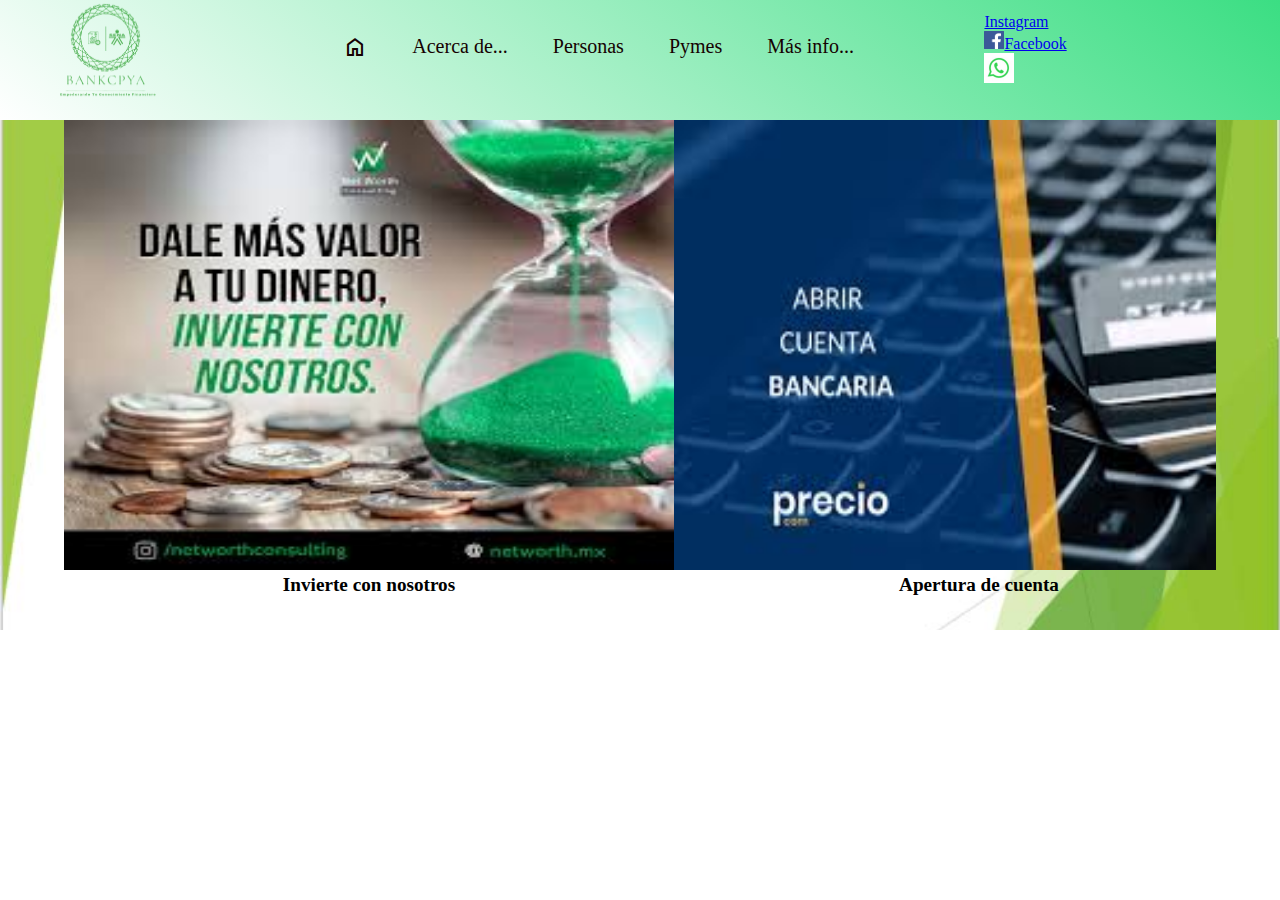
<file: index.html>
<!DOCTYPE html>
<html lang="en">

<head>
    <meta charset="UTF-8">
    <meta name="viewport" content="width=device-width, initial-scale=1.0">
    <link rel="stylesheet" href="/assets/css/index.css">
    <link rel="stylesheet"
        href="https://fonts.googleapis.com/css2?family=Material+Symbols+Outlined:opsz,wght,FILL,GRAD@24,400,0,0" />
    <link rel="stylesheet"
        href="https://fonts.googleapis.com/css2?family=Material+Symbols+Outlined:opsz,wght,FILL,GRAD@20..48,100..700,0..1,-50..200" />
    <title>Bankcpya</title>
</head>

<body>
    <header class="header">
        <nav class="b_nav">
            <div class="c-logo">
                <div class="logo">
                    <img src="/assets/image/logo.png" alt="">
                </div>
                <!--<div class="nombre">
                    <span>BANKCPYA</span>
                </div>-->
            </div>
            <ul class="menu menu2">
                <button class="b-cerrar boton--close">X</button>
                <li class="menu-item inicio" id="inicio" onclick="showInicio();"><a href="#"><span class="material-symbols-outlined">
                    home
                </span></a></li>
                <li class="menu-item"><a href="/assets/html/acerca_nosotros.html">Acerca de...</a></li>
                <li class="menu-item">
                    <a href="#"><!--<span class="material-symbols-outlined"> per link
                            person
                            </span>--> Personas</a>
                    <ul class="menu-vertical">
                        <li class="menu-item"><a href="#">Captación</a>
                            <ul class="menu-vertical2">
                                <li class="menu-item" onclick="showcuenta();"><a href="#cuenta">Cuenta de ahorro</a></li>
                                <li class="menu-item" onclick="showcdt();"><a href="#cdt">CDT</a></li>
                            </ul>
                        </li>
                        <li class="menu-item"><a href="#">Colocación</a>
                            <ul class="menu-vertical2">
                                <li onclick="showprestamo();" class="menu-item"><a href="#prestamo">Credito rotativo</a></li>
                                <li onclick="showprestamo();" class="menu-item"><a href="#prestamo">Credito de vivienda</a></li>
                                <li onclick="showprestamo();" class="menu-item"><a href="#prestamo">Credito de vehiculo</a></li>
                                <li onclick="showprestamo();" class="menu-item"><a href="#prestamo">Cre. libre inversión</a> </li>
                                <li onclick="showtrad1();" class="menu-item"><a href="#trad1">T.cred. tradicional</a></li>
                                <li ondblclick="showamparada();" class="menu-item"><a href="#amparada">T.cred. amparada</a></li>
                            </ul>
                        </li>
                        <li class="menu-item"><a href="https://www.googleadservices.com/pagead/aclk?sa=L&ai=DChcSEwjV5Mrz5OqGAxX1m1oFHasFDggYABAAGgJ2dQ&ase=2&gclid=CjwKCAjwps-zBhAiEiwALwsVYXzm6-sNSPvL32WZKe8OVfA1TJupG_E1p_8qIcJcuddxu54mh8TjkRoCM0kQAvD_BwE&ohost=www.google.com.co&cid=CAESVuD2c_zb9573xXl8s4xTi0T0-NvtU2Iy-OFNUDPkEBlpOxyPU3tof8oYIKkyQq8hDMQ0p4zvEM19AhFbeHuQ71y0qoj7k9i75_84hbbxptLPZ-2b3b_O&sig=AOD64_2n-vG1b3dHjWKN2no_x7KVhmns5Q&q&nis=4&adurl&ved=2ahUKEwjQjMbz5OqGAxUSgoQIHWcVCKsQ0Qx6BAgJEAE" target="_blank">Datacredito</a></li>
                    </ul>
                </li>
                <li class="menu-item">
                    <a href="#"><!--<span class="material-symbols-outlined">
                            factory
                            </span>--> Pymes</a>
                    <ul class="menu-vertical">
                        <li class="menu-item"><a href="#">Recibe pagos</a></li>
                        <li class="menu-item"><a href="#">Gestión</a></li>
                        <li class="menu-item"><a href="#">Financiación</a></li>
                    </ul>
                </li>

                <li class="menu-item"><a href="#">Más info...</a></li>
            </ul>
            <div>
                <div><a href="https://www.instagram.com/bankcpya/">Instagram</a></div>
                <div><a href="https://www.facebook.com/people/Bank-Cpya/pfbid0aFpb4so1meAcJRmfFai9FCfCB7XfRzUXeVuA8S6i8DUUWvDXP8n4mVLj2arhbsEDl/?mibextid=ZbWKwL"><img src="/assets/image/iconos/facebook.png" width="20px" alt="">Facebook</a></div>
                <div class="lo-whatsapp"><a href="https://wa.me/573146486064?text=Me Interesa sus productos me das informacion"><img src="/assets/image/person/logo-whatsapp.jpg" alt=""></a></div>
            </div>
            <button class="boton-menu">
                <span class="material-symbols-outlined btn--open">
                    menu
                </span>
            </button>
        </nav>
    </header>
    <main class="main">
        <section class="animacion" id="animacion">
            <div class="container">
                <div class="slide">
                    <div class="tarj">
                        <div>
                            <a href="#"><img src="/assets/image/slide/invierte.jpg" alt=""></a>
                        </div>
                        <h2>Invierte con nosotros</h2>
                    </div>
                    <div class="tarj">
                        <div>
                            <a href="#cuenta"><img src="/assets/image/slide/apertura.jpg" alt=""></a>
                        </div>
                        <h2>Apertura de cuenta</h2>
                    </div>
                    <div class="tarj">
                        <div>
                            <a href="#"><img src="/assets/image/slide/tarjeta.jpg" alt=""></a>
                        </div>
                        <h2>Adquiere tu tarjeta</h2>
                    </div>
                    <div class="tarj">
                        <div>
                            <a href="#"><img src="/assets/image/slide/prestamo.png" alt=""></a>
                        </div>
                        <h2>Adquiere tu prestamo</h2>
                    </div>
                    <div class="tarj">
                        <div>
                            <a href="#"><img src="/assets/image/slide/resibepagos.png" alt=""></a>
                        </div>
                        <h2>Resibe pagos</h2>
                    </div>
                    <div class="tarj">
                        <div>
                            <a href="#"><img src="/assets/image/slide/gestion.jpg" alt=""></a>
                        </div>
                        <h2>Gestión</h2>
                    </div>
                    <div class="tarj">
                        <div>
                            <a href="#"><img src="/assets/image/slide/financicion.jpg" alt=""></a>
                        </div>
                        <h2>financiación</h2>
                    </div>


                    <div class="tarj">
                        <div>
                            <a href="#"><img src="/assets/image/slide/invierte.jpg" alt=""></a>
                        </div>
                        <h2>Invierte con nosotros</h2>
                    </div>
                    <div class="tarj">
                        <div>
                            <a href="#cuenta"><img src="/assets/image/slide/apertura.jpg" alt=""></a>
                        </div>
                        <h2>Apertura de cuenta</h2>
                    </div>
                    <div class="tarj">
                        <div>
                            <a href="#"><img src="/assets/image/slide/tarjeta.jpg" alt=""></a>
                        </div>
                        <h2>Adquiere tu tarjeta</h2>
                    </div>
                    <div class="tarj">
                        <div>
                            <a href="#"><img src="/assets/image/slide/prestamo.png" alt=""></a>
                        </div>
                        <h2>Adquiere tu prestamo</h2>
                    </div>
                    <div class="tarj">
                        <div>
                            <a href="#"><img src="/assets/image/slide/resibepagos.png" alt=""></a>
                        </div>
                        <h2>Resibe pagos</h2>
                    </div>
                    <div class="tarj">
                        <div>
                            <a href="#"><img src="/assets/image/slide/gestion.jpg" alt=""></a>
                        </div>
                        <h2>Gestión</h2>
                    </div>
                    <div class="tarj">
                        <div>
                            <a href="#"><img src="/assets/image/slide/financicion.jpg" alt=""></a>
                        </div>
                        <h2>financiación</h2>
                    </div>


                </div>
            </div>
        </section>
        <section class="per" id="per">
            <div class="personas">
                <h1>¿Que necesito hoy?</h1>
                <article class="articulo">
                    <div class="opc">
                        <div>
                            <img src="/assets/image/person/inicio.jpeg" alt="">
                        </div>
                        <h3>Inicio</h3>
                    </div>
                    <div class="opc">
                        <div>
                            <a href="https://www.googleadservices.com/pagead/aclk?sa=L&ai=DChcSEwjV5Mrz5OqGAxX1m1oFHasFDggYABAAGgJ2dQ&ase=2&gclid=CjwKCAjwps-zBhAiEiwALwsVYXzm6-sNSPvL32WZKe8OVfA1TJupG_E1p_8qIcJcuddxu54mh8TjkRoCM0kQAvD_BwE&ohost=www.google.com.co&cid=CAESVuD2c_zb9573xXl8s4xTi0T0-NvtU2Iy-OFNUDPkEBlpOxyPU3tof8oYIKkyQq8hDMQ0p4zvEM19AhFbeHuQ71y0qoj7k9i75_84hbbxptLPZ-2b3b_O&sig=AOD64_2n-vG1b3dHjWKN2no_x7KVhmns5Q&q&nis=4&adurl&ved=2ahUKEwjQjMbz5OqGAxUSgoQIHWcVCKsQ0Qx6BAgJEAE"
                                target="_blank"> <img src="/assets/image/person/datacredito.png" alt=""></a>
                        </div>
                        <h3>Mi datacredito</h3>
                    </div>
                    <div class="opc">
                        <div>
                            <a href="#pro-per"><img src="/assets/image/person/productos.jpg" alt=""></a>
                        </div>
                        <h3>Productos</h3>
                    </div>
                </article>
            </div>
        </section>
        <section id="pro-per" class="pro-per">
            <div class="produc">
                <article>
                    <h2>PARA PERSONAS</h2>
                    <div>
                        <ul class="link-per-prod">
                            <li><a href="#cuenta">Cuentas de ahorro</a></li>
                            <li><a href="#cdt">CDT</a></li>
                            <li><a href="#t-credito">Tarjeta de credito</a></li>
                            <li><a href="#prestamo">Creditos</a></li>
                            <!-- <li><a href="#">Credito rotativo</a></li>
                                <li><a href="#">Credito de vivienda</a></li>
                                <li><a href="#">Credito de vehiculo</a></li>
                                <li><a href="#">Credito de libre inversión</a></li>-->
                        </ul>
                    </div>
                </article>
                <div>
                    <img src="/assets/image/person/fon-perso.jpg" alt="">
                </div>
            </div>
        </section>
        <section id="cuenta" class="cuenta">
            <div class="c-ahorro">
                <h1> CUENTA DE AHORROS</h1>
                <P> ES UNA CUENTA BANCARIA EN DONDE PUEDES ADMINISTAR TU DINERO Y DISPONER DE EL CUANDO LO NECESITES.
                    CUANDO ABRES TU CUENTA DE AHORROS RECIBES UNA TARJETA DE DEBITO QUE ES LA QUE TE PERMITE HACER
                    COMPRAS EN ESTABLECIMIENTOS COMERCIALES O POR INTERNET ASI MISMO TE SIRVE PARA HACER RETIROS. AHORA
                    EXISTEN OTRAS CUENTAS BANCARIAS QUE TAMBIEN TE AYUDAN A ADMINISTAR TU DINERO DE FORMA FACIL Y
                    SEGURA. POR EJEMPLOS LAS CUENTAS DENOMINA Y LAS CUENTAS CORRIENTE</P>
            </div>
            <div>
                <img src="/assets/image/person/cuenta-ahorro.jpg" alt="">
            </div>
            <div class="tipos-c">
                <div onclick="beneficio();"> <a href="#modal-b">Beneficios</a></div>
                <div onclick="tradicional();"><a href="#tradicional">Cuenta de ahorros tradicional</a></div>
                <div onclick="showNomina();"><a href="#nomina">Cuenta de ahorros nomina</a></div>
            </div>
        </section>
        <section id="modalb" class="modal-b">
            <div class="cerrar-b" onclick="showcuenta();">
                <a href="#cuenta">Regresar</a>
            </div>
            <div class="ben-aho">
                <h2>BENEFICIOS DE UNA CUENTA DE AHORROS</h2>
                <ul>
                    <li>Abre tu cuenta de ahorros digital en pocos minutos y desde cualquier dispositivo movil</li>
                    <li>Lleva un control de tus movimientos financieros a traves de banca movil y banca virtual o de los
                        comprobantes de deposito que se asocian a tu cuenta</li>
                    <li>Haz retiro desde tu cuenta de ahorros con tarjeta devito o con un codigo de seguridad a traves
                        de la app</li>
                    <li>Programa los pagos de tus facturas, servicios y demas obligaciones con el debito automatico de
                        tu tarjeta.</li>
                    <li>Puedes escoger la cuenta que mejor se ajuste a tus necesidades.</li>
                    <li>Puedes obtener rentabilidad sobre tus ahorros.</li>
                </ul>
            </div>
        </section>
        <section class="tradicional-p" id="tradicionalp">
            <div class="tradicional" id="tradicional">
                <h2>CUENTA DE AHORROS TRADICIONAL</h2>
                <div>
                    <P>La cuenta de ahorros tradicional es el producto más usado para que puedas ahorrar y disponer de
                        tu dinero de forma rápida.</P>
                    <p>El dinero que generes en tu cuenta generará intereces de acuerdo a las políticas del banco, pagas
                        una cuota de manejo a la tarjeta que escojas.</p>
                </div>
                <div onclick="showcuenta();" class="regresar">
                    <a href="#cuenta">Regresar</a>
                </div>
            </div>
        </section>
        <section class="nomina-p" id="nominap">
            <div class="nomina" id="nomina">
                <h2>CUENTA DE AHORROS NÓMINA</h2>
                <div>
                    <P>Es la cuenta donde puedes recibir el pago de tu salario. La empresa donde trabajas debe
                        tenerfirmado un convenio de nómina con el Banco para que puedas disfrutar de múltiples
                        beneficios.</P>
                    <p>No pagas cuota de manejo y no exige saldo minimo en la cuenta.</p>
                </div>
                <div onclick="showcuenta();" class="regresar">
                    <a href="#cuenta">Regresar</a>
                </div>
            </div>
        </section>
        <section class="cdt" id="cdt">
            <article class="whatis">
                <h2>¿QUE ES UN CDT?</h2>
                <P>
                    Un certificado de depósito a término (CDT) es un instrumento de inversión establecido mediante
                    certificado, que permite invertir una cantidad de dinero en una entidad financiera por plazo
                    determinado generalmente 30, 60, 90, 180 o 360 días.
                </P>
                <P>
                    Las tasas de interés de los certificados depósito a término (CDT) son tasas de captación o pasivas
                    que las instituciones financieras pagan a quienes dejan su dinero en forma de depósito con un monto
                    y un plazo
                    determinado, estas tasas establecen el rendimiento del dinero, y se LA INFORMACION DE QUE ES UN CDT,
                    6. EN ESTA OPCION SE ENCONTRAR
                    determinan de acuerdo al monto y plazo pactados.
                </P>
            </article>
            <ul>
                <li onclick="showtipcdt();"><a href="#tipcdt">Tipos de CDT</a></li>
                <li onclick="showreqcdt();"><a href="#requisito">Requisitos CDT</a></li>
                <li><a href="/assets/html/calculadora.html">Emulador</a></li>
            </ul>
        </section>
        <section class="tipcdt" id="tipcdt">
            <article class="tiposcdt">
                <h2>TIPOS DE CDT</h2>
                <div class="tip">
                    <article>
                        <h3> CDT TRADICIONAL</h3>
                        <ul>
                            <li>El CDT tradicional es un producto financiero en el que una persona deposita una cantidad
                                de dinero en una institución financiera a cambio de recibir un rendimiento fijo pactado
                                previamente y al término de un plazo específico. Es una forma segura de invertir dinero,
                                ya que el rendimiento está garantizado.</li>
                            <li>Monto minimo de apertura $ 100.000</li>
                            <li>Plazo minimo 30 dias</li>
                            <li>Individual conjunta o alterna</li>
                            <li>Seguro de deposito FOGAFIN</li>
                            <li>El cliente no podrá retirar el dinero antes del tiempo pactado</li>
                            <li>Tasa de interés dependerá del monto y el plazo.</li>
                        </ul>
                    </article>
                    <article>
                        <h3>CDT DIGITAL</h3>
                        <ul>
                            <li>El CDT digital es una evolución del CDT tradicional, que se adquiere y gestiona a través
                                de plataformas digitales, sin necesidad de acudir físicamente a una sucursal bancaria.
                                Este tipo de CDT ofrece comodidad y facilidad en la contratación y seguimiento, ya que
                                todo el proceso se realiza en línea. Además, suele tener la misma seguridad y respaldo
                                que un CDT tradicional.</li>
                            <li>Monto minimo de apertura $ 100.000</li>
                            <li>Elije entre 3 y 18 meses como plazo de pago</li>
                            <li>Unico titular</li>
                            <li>Plazo minimo 30 dias</li>
                            <li>El cliente no podra retirar el dinero antes del tiempopactado. </li>
                            <li>Tasa de interes dependera del monto y el plazo</li>
                    </article>
                    <div onclick="showcdt();" class="regresar">
                        <a href="#cdt">Regresar</a>
                    </div>
                </div>
            </article>
        </section>
        <section class="reqcdt" id="reqcdt">
            <article class="requisito" id="requisito">
                <h2>REQUISITOS DEL CDT</h2>
                <ul>
                    <li>Para obtener un Certificado de Depósito a Término (CDT) en Colombia, generalmente necesitas
                        cumplir con los siguientes requisitos</li>
                    <li>Documento de identidad: Debes presentar tu documento de identificación válido, que puede ser tu
                        cédula de ciudadanía, tarjeta de identidad o pasaporte.</li>
                    <li>Ser mayor de edad: Debes tener la mayoría de edad según las leyes colombianas para poder abrir
                        un CDT por tu cuenta. En Colombia, la mayoría de edad es a los 18 años.</li>
                    <li>Dinero para invertir: Necesitas tener el monto mínimo requerido para abrir un CDT. El monto
                        mínimo varía según el banco y el tipo de CDT que desees abrir.</li>
                    <li>Elección de plazo y tasa de interés: Debes decidir el plazo por el cual deseas contratar el CDT
                        y la tasa de interés que prefieres. La tasa de interés puede ser fija o variable, dependiendo de
                        la oferta del banco.</li>
                    <li>Elección de la entidad financiera: Puedes abrir un CDT en bancos, corporaciones financieras y
                        cooperativas autorizadas por la Superintendencia Financiera de Colombia.</li>
                    <li>Firmar el contrato: Una vez que hayas seleccionado la entidad financiera y el tipo de CDT que
                        deseas abrir, deberás firmar un contrato que establezca los términos y condiciones de la
                        inversión, incluyendo el plazo, la tasa de interés y las penalizaciones por retiro anticipado
                    </li>
                </ul>
            </article>
            <div onclick="showcdt();" class="regresar">
                <a href="#cdt">Regresar</a>
            </div>
        </section>
        <section class="t-credito" id="tcredito">
            <div class="conta">
                <div class="prin">
                    <img src="/assets/image/person/logo-sena.jpg" alt="">
                    <h1>TARJETAS DE CREDITO</h1>
                </div>
                <div class="tctc">
                    <div>
                        <div class="t-c-m"><a href="#trad1">TRADICIONAL</a></div>
                        <div class="t-c-m"><a href="#amparada">AMPARADA</a></div>
                    </div>
                    <div>
                        <div class="t-c-m">LINEAS DE ATENCION</div>
                        <div class="lw">
                            <div class="t-c-m">WHATSAPP </div>
                            <!--<img src="/assets/image/person/logo-whatsapp.jpg" alt="">-->
                        </div>
                        <div class="lc">
                            <div class="t-c-m">CHAT BOT</div>
                            <img src="/assets/image/person/log-chat.jpg" alt="">
                        </div>

                    </div>
                </div>
                <div class="t-c-m">
                    <a href="#pro-per">Regresar</a>
                </div>
            </div>
        </section>
        <section class="trad1" id="trad1">
            <div class="contenedor">
                <h1>Características</h1>
                <div class="tradcen">
                    <div><img src="/assets/image/person/tradicional1.jpg" alt=""></div>
                    <div><img src="/assets/image/person/tradicional2.jpg" alt=""></div>
                    <ul>
                        <li>
                            <p>Saldo deudor que se financia con intereses.</p>
                        </li>
                        <li>
                            <p>Las tarjetas de crédito tradicionales tienen un pago mínimo mensual que se debe realizar
                                para evitar cargos por mora.</p>
                        </li>
                        <li>
                            <p>Programas de puntos que se pueden canjear por viajes, productos o descuentos, seguros de
                                viaje, protección contra fraude, entre otros.</p>
                        </li>
                    </ul>
                    <div class="bot-t">
                        <!--<div class="t-c-m"><a href="#t-credito">Regresar</a></div>-->
                        <div onclick="showcaracont();" class="t-c-m"><a href="#carac-cont">Siguiente</a></div>
                    </div>
                </div>
            </div>
        </section>
        <section class="carac-cont" id="caraccont">
            <div class="carac">
                <h1>CARACTERISTICAS</h1>
                <div class="car-trad">
                    <img src="/assets/image/person/billetico.png" alt="">
                    <p>
                    <ul>
                        <li><span>Ingresos desde 1 SLMV </span></li>
                        <li><span>Cupo entre $400 mil y 4.9 millones</span></li>
                        <li><span>Edad entre 18 y 72 años </span></li>
                        <li><span>Cuota de manejo de 6 meses a $0*</span></li>
                        <li><span>Por cada $6000 a 6 puntos Colombia</span></li>
                    </ul>
                    </p>
                    <div>
                        <div onclick="showtrad1();" class="t-c-m"><a href="#t-credito">Regresar</a></div>
                        <div class="t-c-m"><a href="/assets/html/tarjeta_credito.html">Mas
                                información</a></div>
                    </div>
                </div>
            </div>
        </section>
        <section class="amparada" id="amparada">
            <article class="amp1">
                <h1>CARACTERISTICAS</h1>
                <div class="amp2">
                    <div class="amp3">
                        <div class="ampimg">
                            <img src="/assets/image/person/amparada1.jpg" alt="">
                            <img src="/assets/image/person/amparada2.jpg" alt="">
                        </div>
                        <div class="ampimg">
                            <img src="/assets/image/person/amparada3.jpg" alt="">
                            <img src="/assets/image/person/amparada4.jpg" alt="">
                        </div>
                    </div>
                    <div class="amp4">
                        <li>La tarjeta amparada se genera bajo lamisma categoría de la tarjeta titular.</li>
                        <li>El titular puede aumentar o disminuir el cupo de la tarjeta y realizar el pago a compras
                            específicas.</li>
                        <li>El amparado no es reportado a centrales de riesgo.</li>
                        <li>Los puntos acumuladas por el uso de la tarjeta amparada serán acumulados y redimidos por el
                            titular.</li>
                    </div>
                </div>
                <div class="t-c-m"><a href="/assets/html/tarjeta_credito_amparada.html">Mas
                        información</a></div>
            </article>
        </section>
        <section class="prestamo" id="prestamo">
            <div class="pres">
                <h1>Préstamos</h1>
                <article class="prestando">
                    <div class="card">
                        <div class="cardImg">
                            <img src="/assets/image/person/pres1.jpg" alt="">
                        </div>
                        <div class="cardTexto">
                            <h3>Crédito de libre inversión</h2>
                                <p>Con este tipo de crédito puedes cumplir el sueño que tienes en mente. ¡simula tu
                                    crédito hasta $20.000.000 y conoce más de esta alternativa de préstamo!</p>
                        </div>
                        <div class="ultimo"><a href="/assets/html/pres1.html">Mas información</a></div>
                    </div>
                    <div class="card">
                        <div class="cardImg">
                            <img src="/assets/image/person/pres2.jpg" alt="">
                        </div>
                        <div class="cardTexto">
                            <h3>Cupo rotativo</h2>
                                <p>
                                    Crédito personal reutilizable. se
                                    otorga un préstamo con un cupo
                                    inicial y éste se va renovando
                                    constantemente a medida que
                                    realice abonos a la deuda. una vez
                                    abierto el cupo de crédito, se puede
                                    disponer del cupo parcial o
                                    totalmente.
                                </p>
                        </div>
                        <div class="ultimo"><a href="/assets/html/pres2.html">Mas información</a></div>
                    </div>
                    <div class="card">
                        <div class="cardImg">
                            <img src="/assets/image/person/pres3.jpg" alt="">
                        </div>
                        <div class="cardTexto">
                            <h3>Credito hipotecario</h2>
                                <p></p>
                        </div>
                        <div class="ultimo"><a href="/assets/html/pres3.html">Mas información</a></div>
                    </div>
                    <div class="card">
                        <div class="cardImg">
                            <img src="/assets/image/person/pres4.jpg" alt="">
                        </div>
                        <div class="cardTexto">
                            <h3>Crédito de vehículo nuevo o usado de servicio particular</h2>
                                <p>Es un crédito diseñado para que usted pueda financiar el automóvil de uso particular
                                    que ha soñado, con múltiples beneficios para hacer tu sueño realidad.</p>
                        </div>
                        <div class="ultimo"><a href="/assets/html/pres4.html">Mas información</a></div>
                    </div>
                </article>
            </div>
        </section>
    </main>

    <footer class="footer">
    </footer>
   <script src="/assets/js/prueba.js"></script>
</body>

</html>
</file>
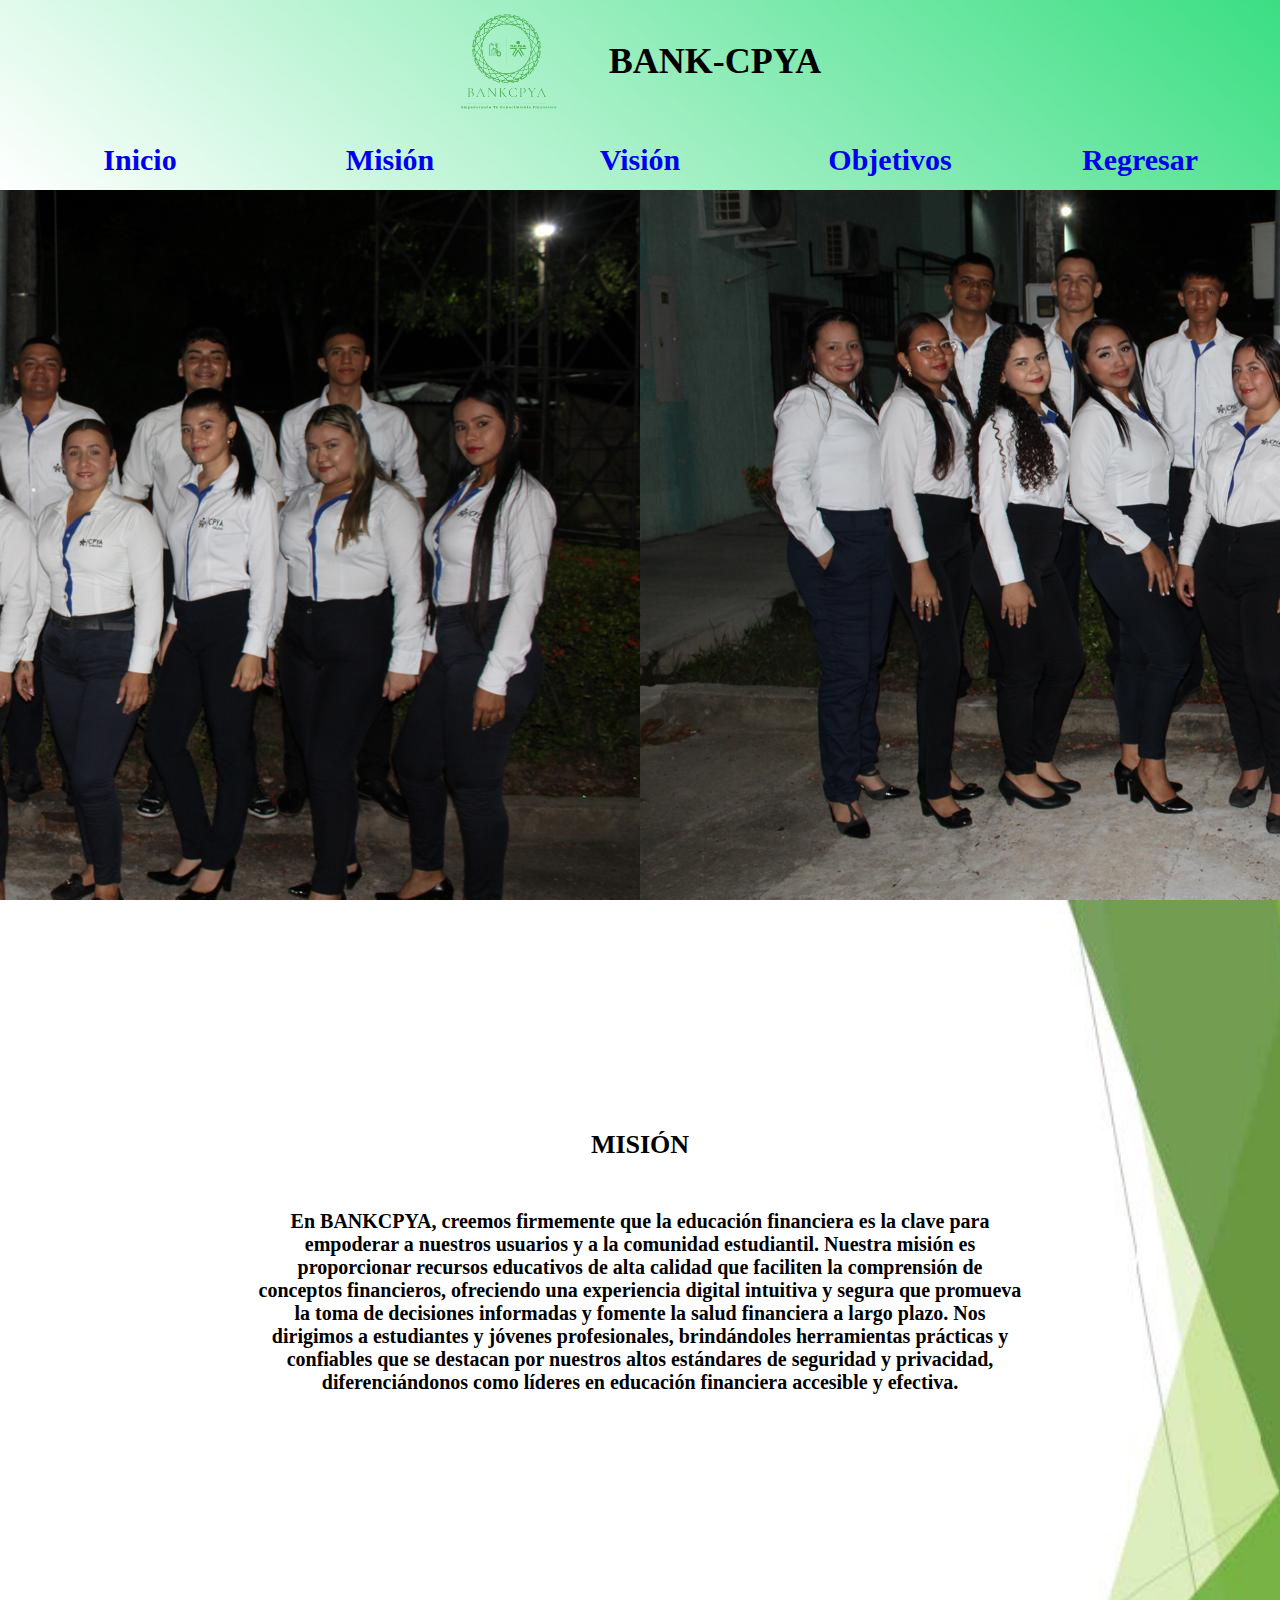
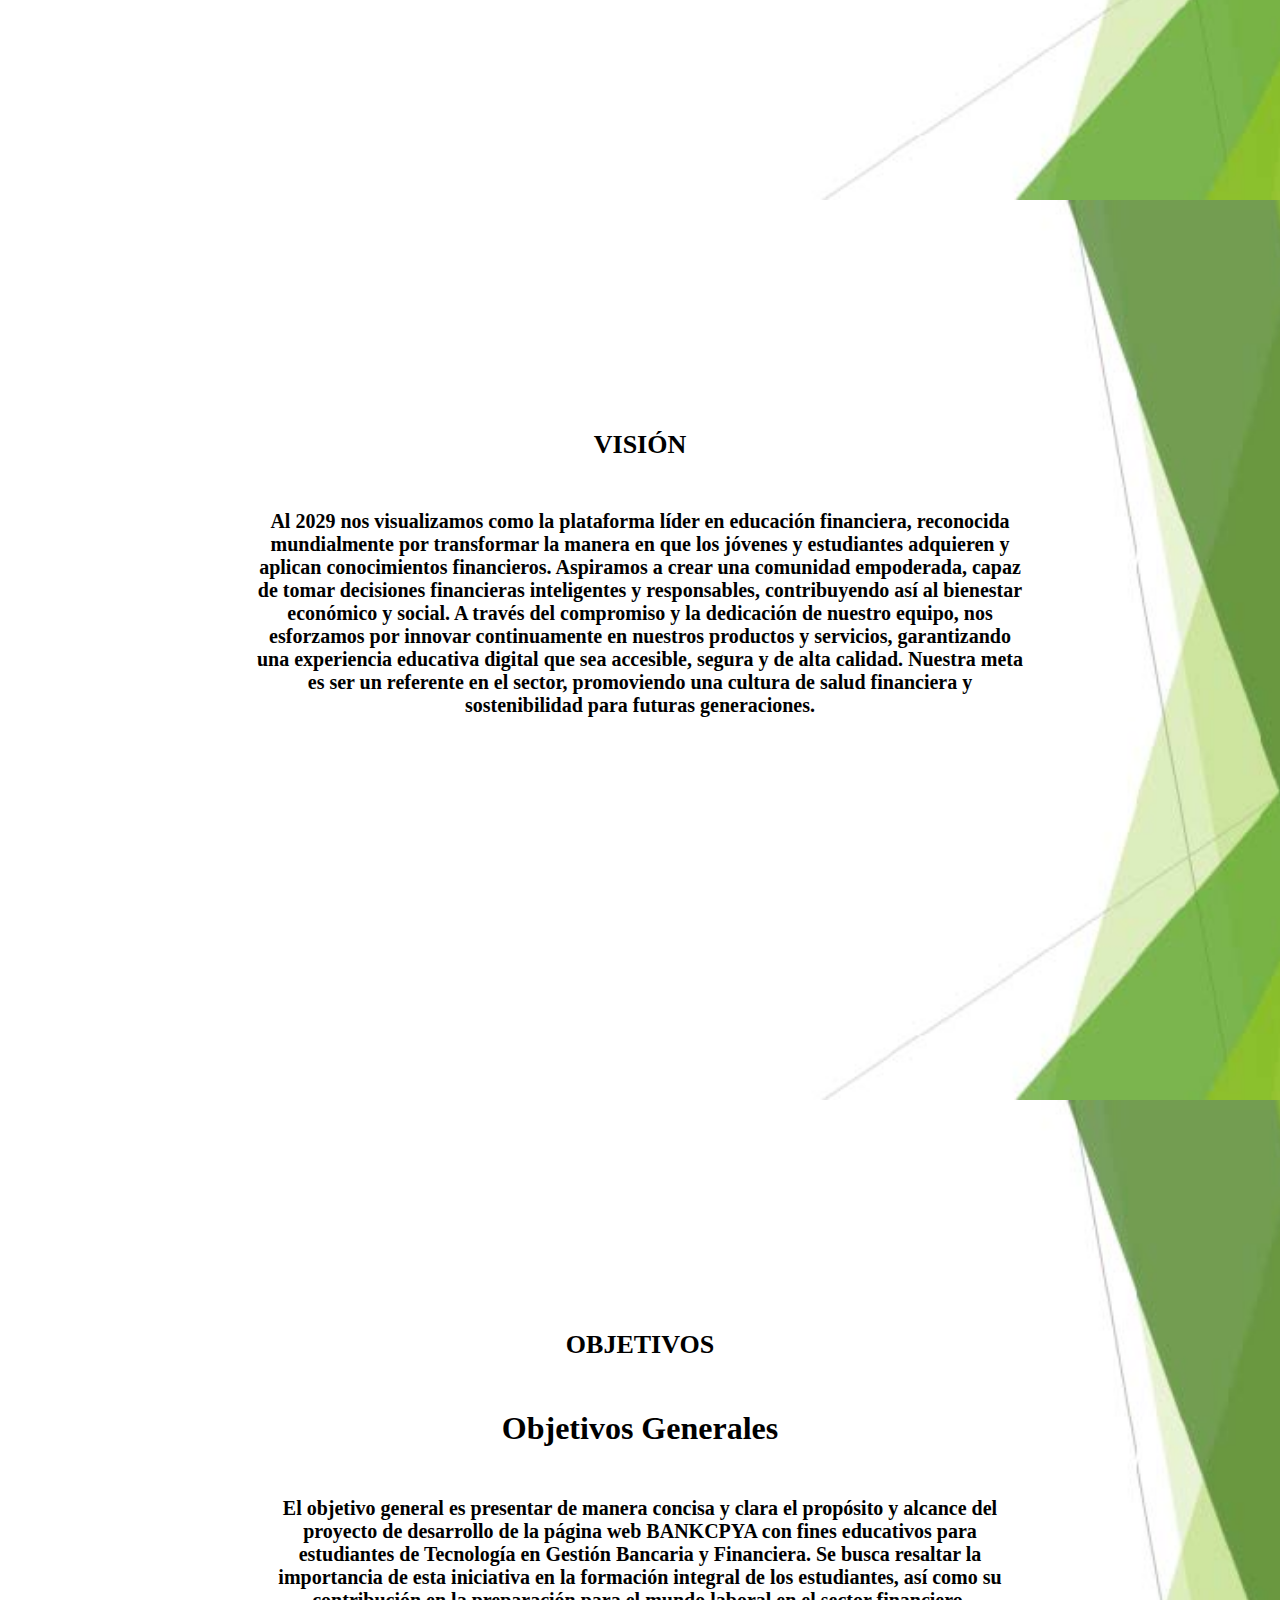
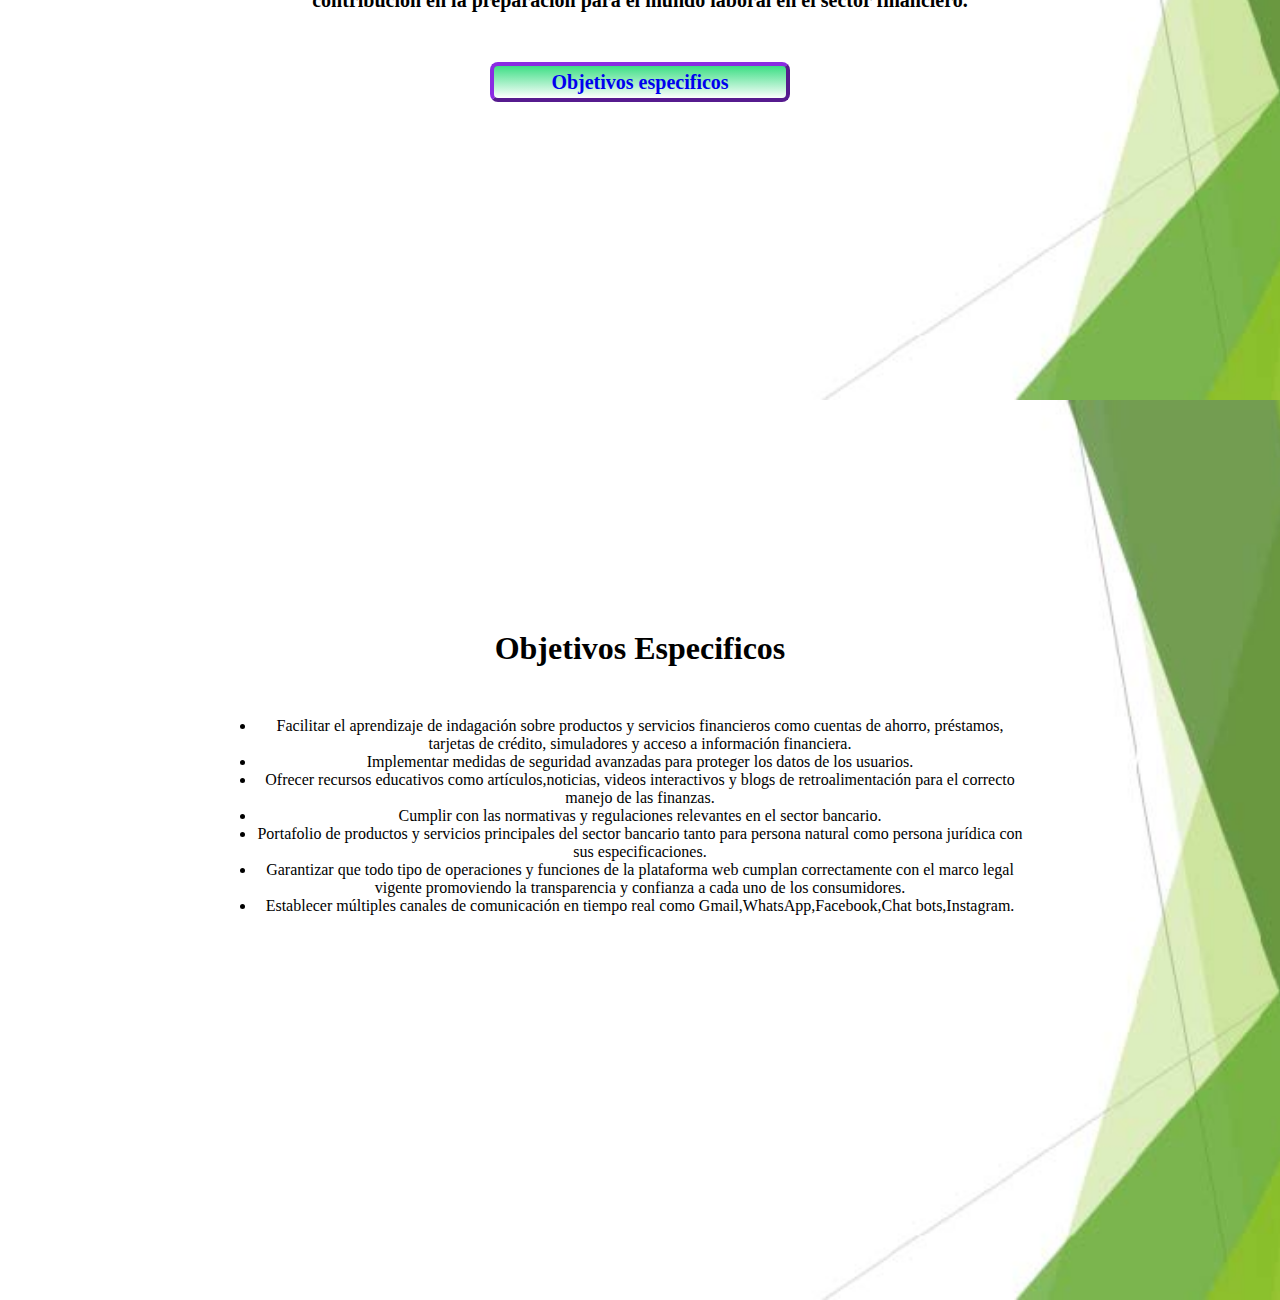
<file: assets/html/acerca_nosotros.html>
<!DOCTYPE html>
<html lang="en">
<head>
    <meta charset="UTF-8">
    <meta name="viewport" content="width=device-width, initial-scale=1.0">
    <link rel="stylesheet" href="/assets/css/nosotros.css">
    <title>Sobre_nosotros</title>
</head>
<body>
    <header class="header">
        <div class="logo">
            <img src="/assets/image/logo.png" alt="">
            <h1>BANK-CPYA</h1>
        </div>
        <nav class="navegador">
            <ul>
                <li>
                    <a href="#animacion2">Inicio</a>
                </li>
                <li>
                    <a href="#mision">Misión</a>
                </li>
                <li>
                    <a href="#vision">Visión</a>
                </li>
                <li>
                    <a href="#objetivo">Objetivos</a>
                </li>
                <li><a href="/index.html">Regresar</a></li>
            </ul>
        </nav>
    </header>
    <main>
        <section class="animacion2" id="animacion2">
            <div class="imgani">
                <div><img src="/assets/image/alum/WhatsApp Image 2024-06-21 at 8.25.53 PM (1).jpeg" alt=""></div>
                <div><img src="/assets/image/alum/WhatsApp Image 2024-06-21 at 8.25.53 PM (2).jpeg" alt=""></div>
                <div><img src="/assets/image/alum/WhatsApp Image 2024-06-21 at 8.25.53 PM (3).jpeg" alt=""></div>
                <div><img src="/assets/image/alum/WhatsApp Image 2024-06-21 at 8.25.53 PM (4).jpeg" alt=""></div>
                <div><img src="/assets/image/alum/WhatsApp Image 2024-06-21 at 8.25.53 PM.jpeg" alt=""></div>
                <div><img src="/assets/image/alum/WhatsApp Image 2024-06-21 at 8.25.53 PM (1).jpeg" alt=""></div>
                <div><img src="/assets/image/alum/WhatsApp Image 2024-06-21 at 8.25.53 PM (2).jpeg" alt=""></div>
                <div><img src="/assets/image/alum/WhatsApp Image 2024-06-21 at 8.25.53 PM (3).jpeg" alt=""></div>
                <div><img src="/assets/image/alum/WhatsApp Image 2024-06-21 at 8.25.53 PM (4).jpeg" alt=""></div>
                <div><img src="/assets/image/alum/WhatsApp Image 2024-06-21 at 8.25.53 PM.jpeg" alt=""></div>

            </div>

        </section>
        <section class="mision" id="mision">
            <article class="mv">
                <h1>MISIÓN</h1>
                <p> En BANKCPYA, creemos firmemente que la educación financiera es la clave para empoderar a nuestros usuarios y a la comunidad estudiantil. Nuestra misión es proporcionar recursos educativos de alta calidad que faciliten la comprensión de conceptos financieros, ofreciendo una experiencia digital intuitiva y segura que promueva la toma de decisiones informadas y fomente la salud financiera a largo plazo. Nos dirigimos a estudiantes y jóvenes profesionales, brindándoles herramientas prácticas y confiables que se destacan por nuestros altos estándares de seguridad y privacidad, diferenciándonos como líderes en educación financiera accesible y efectiva.</p>
            </article>
        </section>
        <section class="vision" id="vision">
            <article class="mv">
                <h1>VISIÓN</h1>
                <p>Al 2029 nos visualizamos como la plataforma líder en educación financiera, reconocida mundialmente por transformar la manera en que los jóvenes y estudiantes adquieren y aplican conocimientos financieros. Aspiramos a crear una comunidad empoderada, capaz de tomar decisiones financieras inteligentes y responsables, contribuyendo así al bienestar económico y social. A través del compromiso y la dedicación de nuestro equipo, nos esforzamos por innovar continuamente en nuestros productos y servicios, garantizando una experiencia educativa digital que sea accesible, segura y de alta calidad. Nuestra meta es ser un referente en el sector, promoviendo una cultura de salud financiera y sostenibilidad para futuras generaciones.</p>
            </article>
        </section>
        <section class="objetivo" id="objetivo">
            <article class="mv">
                <h1>OBJETIVOS</h1>
                <h2>Objetivos Generales</h2>
                <p>El objetivo general es presentar de manera concisa y clara el propósito y alcance del proyecto de desarrollo de la página web BANKCPYA con fines educativos para estudiantes de Tecnología en Gestión Bancaria y Financiera. Se busca resaltar la importancia de esta iniciativa en la formación integral de los estudiantes, así como su contribución en la preparación para el mundo laboral en el sector financiero.</p>
                <div class="b-ob"><a href="#objetivo2">Objetivos especificos</a></div>
            </article>
        </section>
        <section class="objetivo2" id="objetivo2">
            <article class="mv">
                <h2>Objetivos Especificos</h2>
                <ul>
                    <li>Facilitar el aprendizaje de indagación sobre productos y servicios financieros como cuentas de ahorro, préstamos, tarjetas de crédito, simuladores y acceso a información financiera.</li>
                    <li>Implementar medidas de seguridad avanzadas para proteger los datos de los usuarios.</li>
                    <li>Ofrecer recursos educativos como artículos,noticias, videos interactivos y blogs de retroalimentación para el correcto manejo de las finanzas.</li>
                    <li>Cumplir con las normativas y regulaciones relevantes en el sector bancario.</li>
                    <li>Portafolio de productos y servicios principales del sector bancario tanto para persona natural como persona jurídica con sus especificaciones.</li>
                    <li>Garantizar que todo tipo de operaciones y funciones de la plataforma web cumplan correctamente con el marco legal vigente promoviendo la transparencia y confianza a cada uno de los consumidores.</li>
                    <li>Establecer múltiples canales de comunicación en tiempo real como Gmail,WhatsApp,Facebook,Chat bots,Instagram.</li>
                </ul>
            </article>
        </section>
    </main>
</body>
</html>
</file>
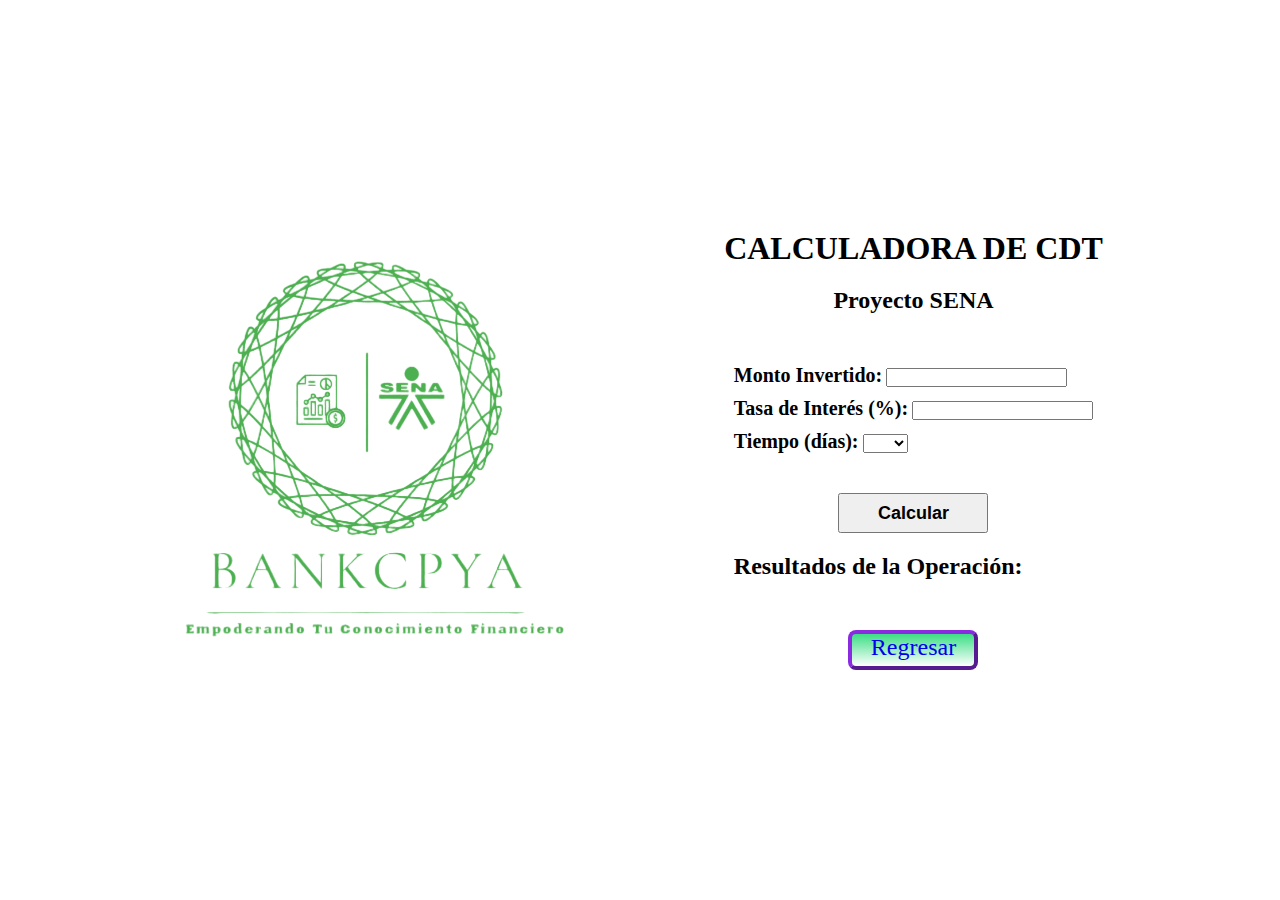
<file: assets/html/calculadora.html>
<!DOCTYPE html>
<html lang="es">
<head>
    <meta charset="UTF-8">
    <meta name="viewport" content="width=device-width, initial-scale=1.0">
    <title>Calculadora de CDT</title>
    <link rel="stylesheet" href="/assets/css/calculadora_cdt.css">
</head>
<body>
    <div class="contenedor">
        <header class=" header">
            <div class="header-content">
                <img src="/assets/image/logo.png" alt="Logo" class="logo">
            </div>
        </header>
        <div class="main-content">
            <div class="titulo">
                <h1>CALCULADORA DE CDT</h1>
                <h2>Proyecto SENA</h2>
            </div>
            <div class="container">
                <form id="cdtForm" class="cdtForm">
                    <div class="form-group">
                        <label for="monto">Monto Invertido:</label>
                        <input type="number" id="monto" name="monto" required min="100000">
                    </div>
                    <div class="form-group">
                        <label for="tasa">Tasa de Interés (%):</label>
                        <input type="text" id="tasa" name="tasa" readonly>
                    </div>
                    <div class="form-group">
                        <label for="tiempo">Tiempo (días):</label>
                        <select id="tiempo" name="tiempo" required>
                            <option value="" disabled selected></option>
                            <option value="60">60</option>
                            <option value="90">90</option>
                            <option value="120">120</option>
                            <option value="180">180</option>
                            <option value="360">360</option>
                            <option value="540">540</option>
                        </select>
                    </div>
                    <button type="button" onclick="calcularCDT()">Calcular</button>
                </form>
                <div class="result" id="result">
                    <h2>Resultados de la Operación:</h2>
                    <p id="resultText"></p>
                </div>
                <div class="regresar"><a href="/index.html">Regresar</a></div>
            </div>
        </div>
    </div>
    
    <script src="/assets/js/scripts.js"></script>
</body>
</html>
</file>
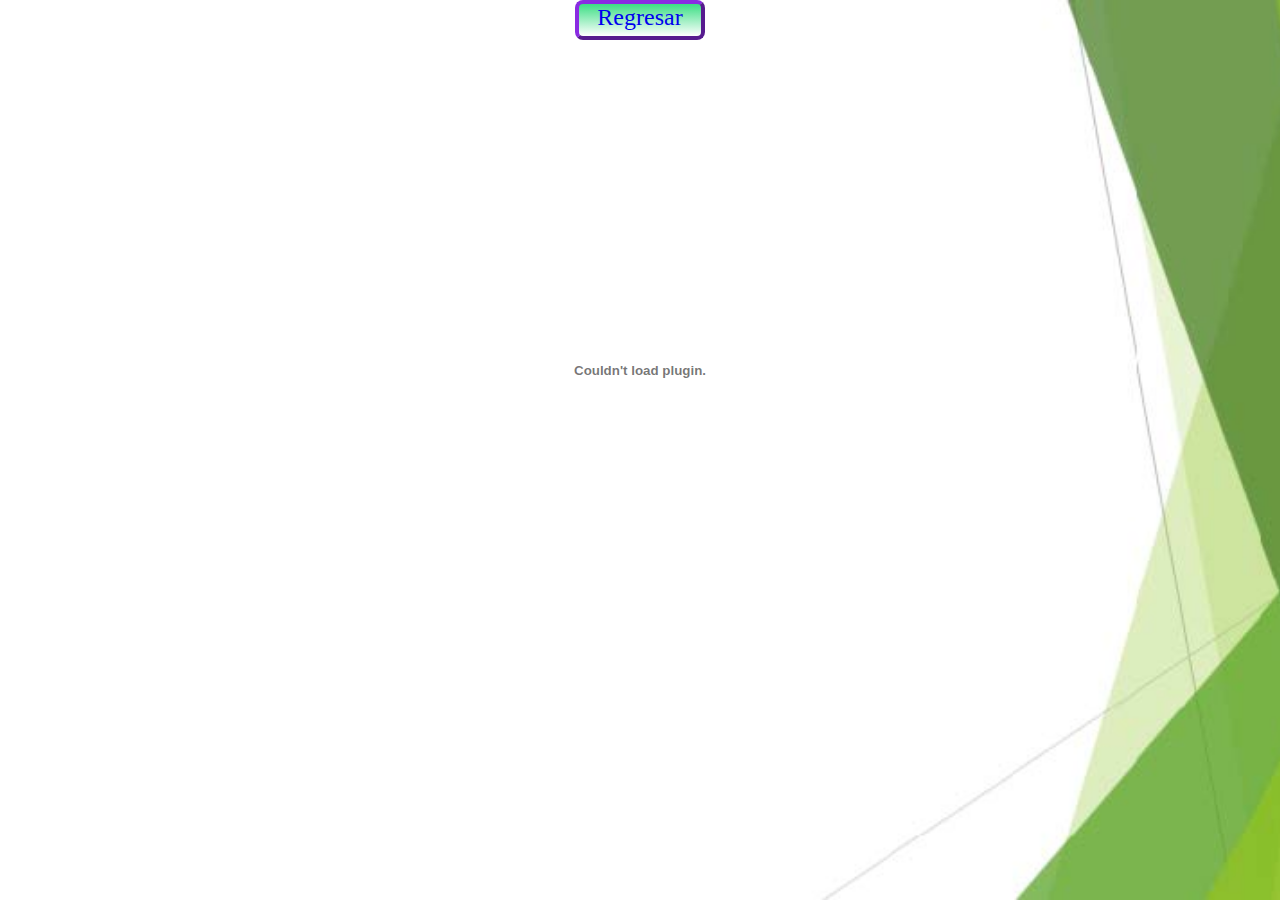
<file: assets/html/pres1.html>
<!DOCTYPE html>
<html lang="en">
<head>
    <meta charset="UTF-8">
    <meta name="viewport" content="width=device-width, initial-scale=1.0">
    <link rel="stylesheet" href="/assets/css/tc_cotidiano.css">
    <title>tarjeta-credito.tradicional</title>
</head>
<body>
    <div class="regresar">
        <a href="/index.html">Regresar</a>
    </div>
    <article class="art_tc">
        <embed class="arti_tc_tradicional" src="/assets/doc/libreinversion.pdf" type="application/pdf"/>
    </article>  
</body>
</html>
</file>
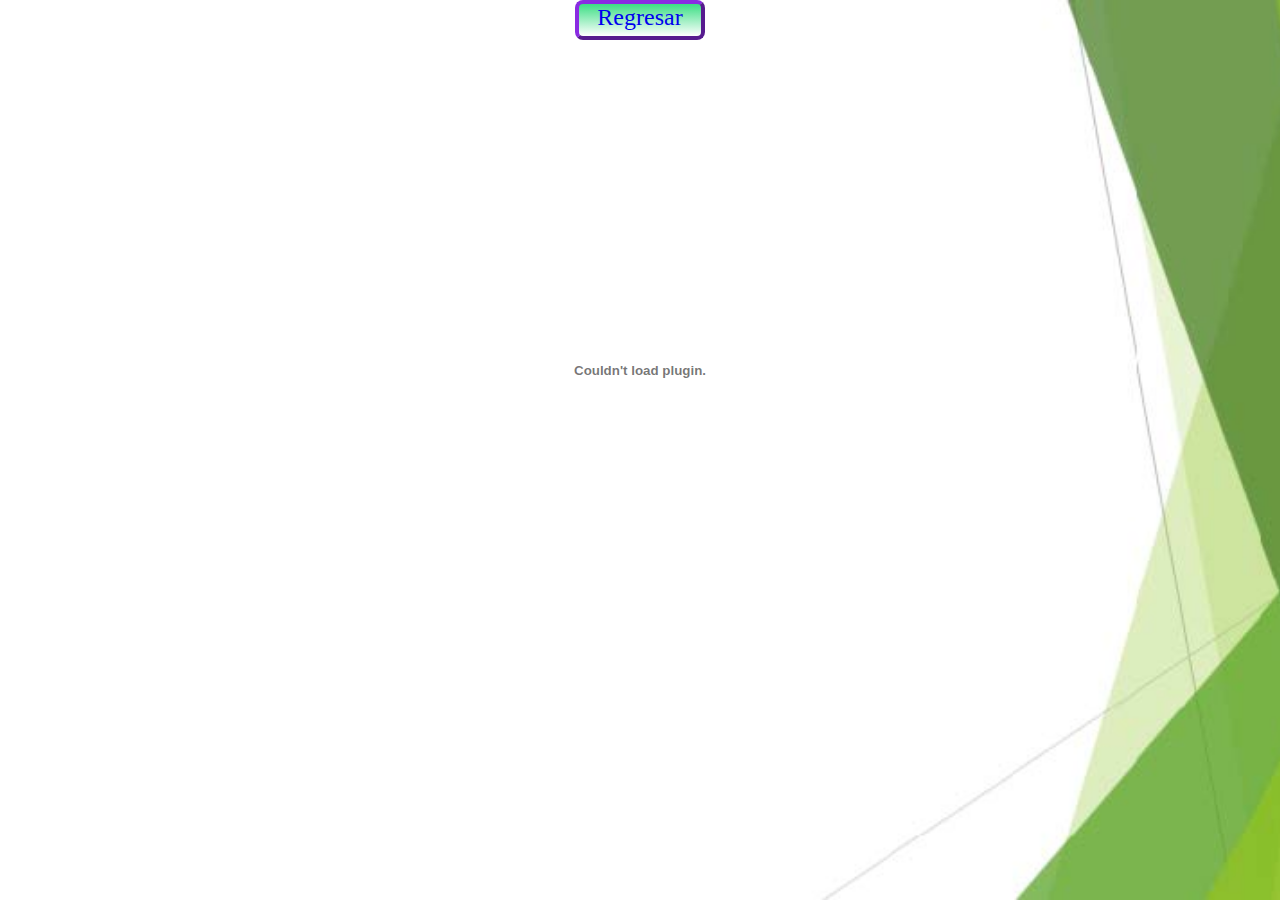
<file: assets/html/pres2.html>
<!DOCTYPE html>
<html lang="en">
<head>
    <meta charset="UTF-8">
    <meta name="viewport" content="width=device-width, initial-scale=1.0">
    <link rel="stylesheet" href="/assets/css/tc_cotidiano.css">
    <title>tarjeta-credito.tradicional</title>
</head>
<body>
    <div class="regresar">
        <a href="/index.html">Regresar</a>
    </div>
    <article class="art_tc">
        <embed class="arti_tc_tradicional" src="/assets/doc/cuporotativo.pdf" type="application/pdf"/>
    </article>
    
</body>
</html>
</file>
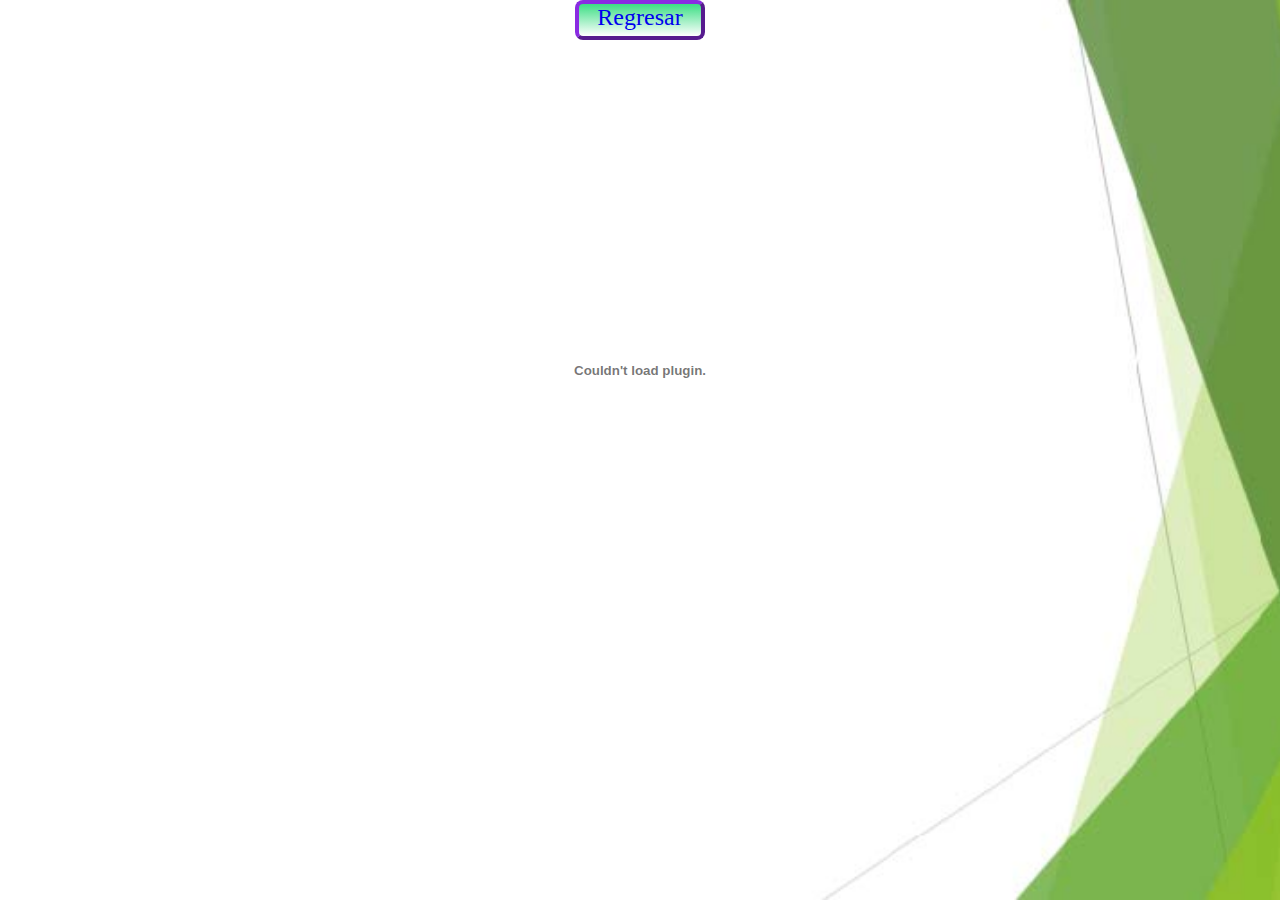
<file: assets/html/pres3.html>
<!DOCTYPE html>
<html lang="en">
<head>
    <meta charset="UTF-8">
    <meta name="viewport" content="width=device-width, initial-scale=1.0">
    <link rel="stylesheet" href="/assets/css/tc_cotidiano.css">
    <title>tarjeta-credito.tradicional</title>
</head>
<body>
    <div class="regresar">
        <a href="/index.html">Regresar</a>
    </div>
    <article class="art_tc">
        <embed class="arti_tc_tradicional" src="/assets/doc/tradicional.pdf" type="application/pdf"/>
    </article>
    
</body>
</html>
</file>
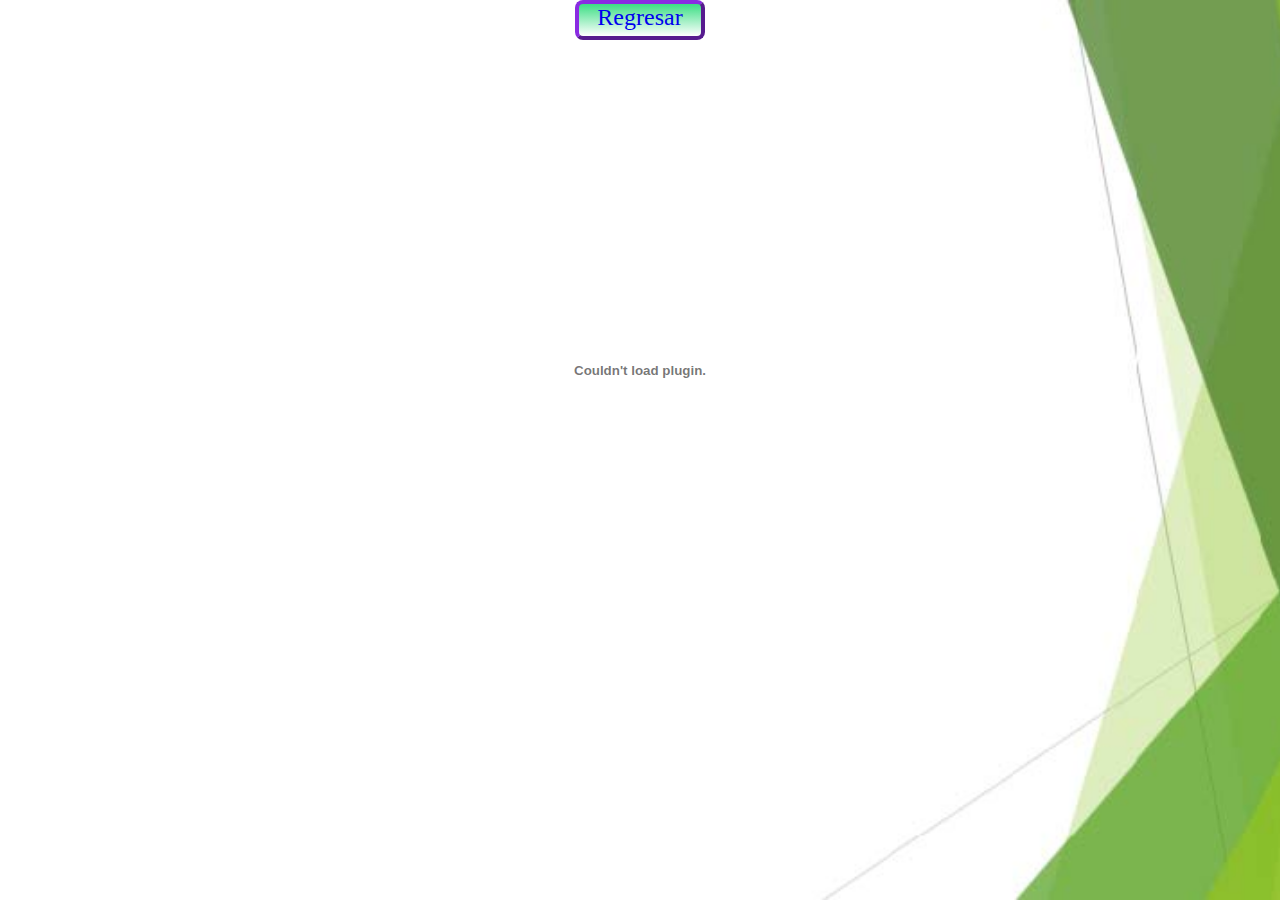
<file: assets/html/pres4.html>
<!DOCTYPE html>
<html lang="en">
<head>
    <meta charset="UTF-8">
    <meta name="viewport" content="width=device-width, initial-scale=1.0">
    <link rel="stylesheet" href="/assets/css/tc_cotidiano.css">
    <title>tarjeta-credito.tradicional</title>
</head>
<body>
    <div class="regresar">
        <a href="/index.html">Regresar</a>
    </div>
    <article class="art_tc">
        <embed class="arti_tc_tradicional" src="/assets/doc/vehiculo.pdf" type="application/pdf"/>
    </article>
    
</body>
</html>
</file>
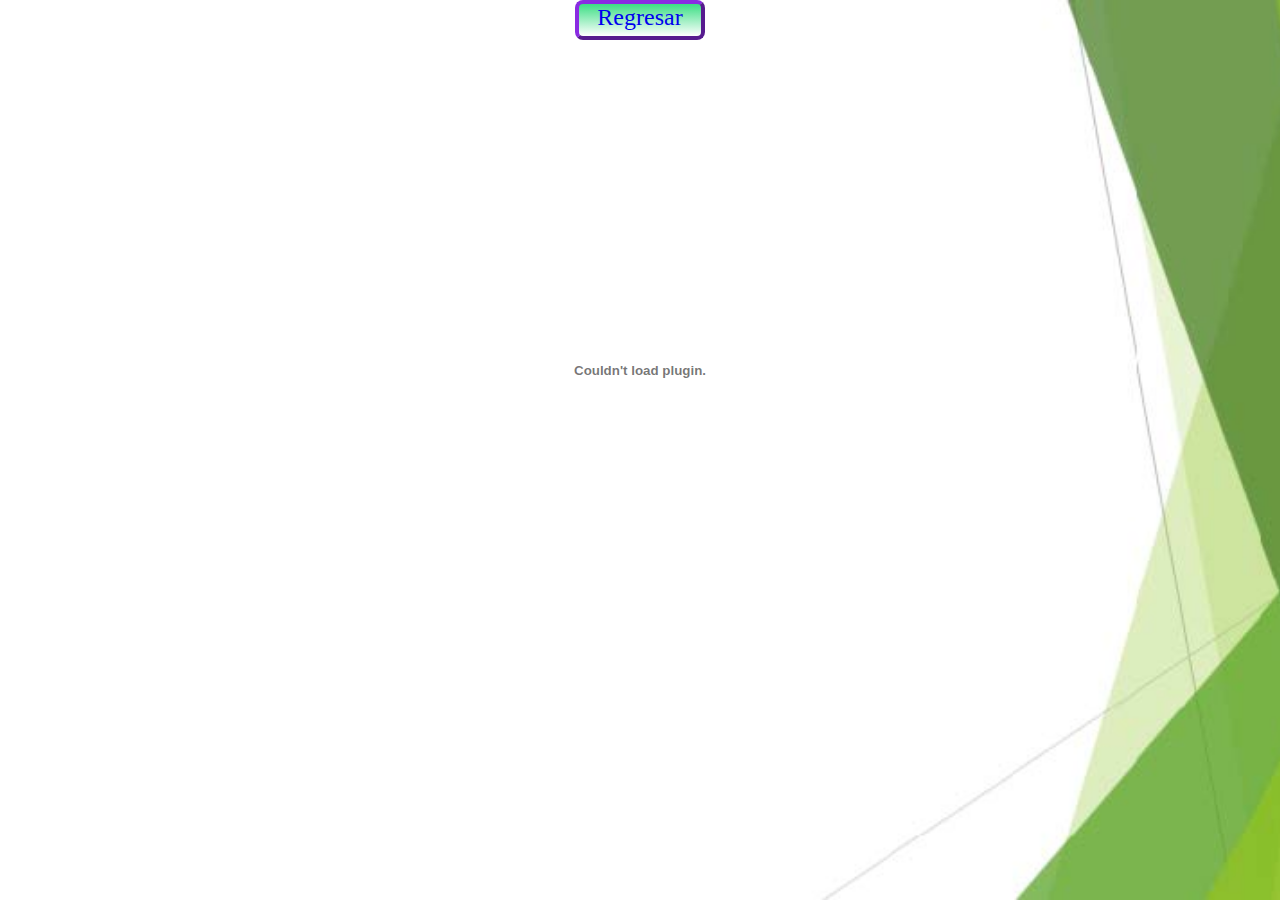
<file: assets/html/tarjeta_credito_amparada.html>
<!DOCTYPE html>
<html lang="en">
<head>
    <meta charset="UTF-8">
    <meta name="viewport" content="width=device-width, initial-scale=1.0">
    <link rel="stylesheet" href="/assets/css/tc_cotidiano.css">
    <title>tarjeta-credito.tradicional</title>
</head>
<body>
    <div class="regresar">
        <a href="/index.html">Regresar</a>
    </div>
    <article class="art_tc">
        <embed class="arti_tc_tradicional" src="/assets/doc/amparada.pdf" type="application/pdf"/>
    </article>
    
</body>
</html>
</file>
<file: assets/css/index.css>
* {
  margin: 0;
  padding: 0;
  box-sizing: border-box;
  
}

.header {
  position: fixed;
  width: 100%;
  height: 120px;
  background: linear-gradient(40deg, rgb(255, 255, 255), rgba(59, 222, 131));
  z-index: 99;
}
.c-logo {
  display: flex;
  justify-content: center;
  align-items: center;
  gap: 15px;
}
.logo {
  position: relative;
  width: 100px;
  height: 100px;
}
.logo img {
  width: 100px;
  height: 100px;
}

.b_nav {
  display: flex;
  flex-wrap: wrap;
  justify-content: space-around;
  align-content: center;
  align-items: center;
}

.ini {
  width: 40px;
  height: 40px;
  color: black;
}

.titulo {
  font-weight: 500;
  font-size: 40px;
  color: rgba(246, 244, 248, 0.842);
}

.nombre {
  font-size: 36px;
  width: 600;
  color: rgba(59, 222, 131);
}

.menu {
  display: flex;
  align-items: end;
  flex-wrap: wrap;
  gap: 10px;
  list-style: none;
  z-index: 100;
}

.menu-item {
  height: 40px;
  padding: 5px;
  border-radius: 8px;
}

.menu-item a {
  color: rgb(21, 1, 1);
  font-size: 20px;
  text-decoration: none;
  margin-left: 5px;
  padding: 10px;
}

.menu-item:hover {
  background-color: rgb(36, 152, 73);
  color: antiquewhite;
}
.menu-item a:hover{
  color: antiquewhite;
}
.menu-vertical {
  position: absolute;
  display: none;
  list-style: none;
  width: 200px;
  background-color: rgb(36, 152, 73);
  border-radius: 8px;
}

.menu-item:hover .menu-vertical {
  display: block;
}

.menu-vertical2{
  position: absolute;
  display: none;
  list-style: none;
  width: 200px;
  left: 200px;
  background-color: rgb(36, 152, 73);
  border-radius: 8px;
}
.menu-vertical li:hover .menu-vertical2 {
 /* background-color: rgba(33, 33, 37, 0.334);*/
  display: block;
}

.b-cerrar {
  width: 40px;
  height: 40px;
  background: none;
  border: none;
  color: blanchedalmond;
  visibility: hidden;
}

.boton-menu {
  width: 40px;
  height: 40px;
  background: none;
  border: none;
  color: blanchedalmond;
  visibility: hidden;
}

/*continuando con main*/
/*seccion 1*/

section {
  position: relative;
  top: 120px;
  width: 100%;
  height: calc(100vh-200px);
  background-image: url(/assets/image/fondoseccion.jpg);
  background-position: center;
  background-repeat: no-repeat;
  background-size: cover;
}

.container {
  position: relative;
  margin: 0 auto;
  width: 90%;
  height: 510px;
  overflow: hidden;
}

.slide {
  display: flex;
  animation: scroll 60s linear infinite;
  -webkit-animation: scroll 60s linear infinite;
  width: calc(610*14);
}

.tarj {
  width: 610px;
}

.tarj img {
  width: 610px;
  height: 450px;
}

.tarj h2 {
  display: block;
  font-weight: bold;
  font-size: larger;
  text-align: center;
}
.lo-whatsapp img{
width: 30px;
}
.btn{
  border: none;
  background: transparent;
}

/*section 2*/
.per{
    background-image: url(/assets/image/person/fondo.jpg);
    background-repeat: no-repeat;
    background-position: center;
    background-size: cover;
    display: none;
  }
.personas {
  position: relative;
  margin: 0px auto;
  width: 90%;
  top: 200px;
  display: flex;
  flex-direction: column;
  justify-content: center;
  align-items: center;
  gap: 150px;
}

.personas h1 {
  font-size: 40px;
}

.articulo {
  display: flex;
  flex-wrap: wrap;
  gap: 150px;

}

.articulo img {
  width: 150px;
  height: 80px;
  margin-bottom: 15px;
  border: 2px solid black;
  border-radius: 10px;
  box-shadow: 10px 10px 8px #323030;
}

/*seccion3*/
.pro-per {
 display: none;
  /*display: flex;*/
  justify-content: center;
}

.produc {
  width: 90%;
  display: flex;
  justify-content: center;
  align-items: center;
  gap: 150px;
}

.produc article {
  display: flex;
  flex-direction: column;
  justify-content: center;
  align-items: center;
  gap: 40px;
}

.link-per-prod {
  display: flex;
  flex-direction: column;
  gap: 10px;
}

.link-per-prod li {
  list-style: none;
}

.link-per-prod li a {
  text-decoration: none;
  font-size: 20px;
  font-style: italic;
}

/*seccion 4*/
.cuenta {
  
  width: 100%;
  display: flex;
  justify-content: center;
  align-items: center;
  gap: 100px;
  display: none;
}

.c-ahorro {
  width: 300px;
  display: flex;
  flex-direction: column;
  gap: 30px;
}

.c-ahorro h1 {
  text-align: center;
}

.c-ahorro p {
  text-align: center;
  font-size: 18px;
  text-transform: lowercase;
}

.tipos-c {
  display: flex;
  flex-direction: column;
  justify-content: center;
  align-items: center;
  gap: 20px;
}

.tipos-c a {
  text-decoration: none;
  font-size: 20px;
}

/*seccion modal*/
.modal-b {
  margin: 0 auto;
  display: flex;
  justify-content: center;
  align-items: center;
  justify-items: center;
  width: 100%;
  height: 100vh;
  background-color: #f6f0f0eb;
  padding: 100px;
  display: none;
  
}

.ben-aho {
  color: rgb(52, 33, 11);
  font-style: italic;
  display: flex;
  flex-direction: column;
  justify-content: center;
  align-items: center;
  gap: 50px;
}

.ben-aho li {
  font-size: 20px;
}

.cerrar-b {
  position: absolute;
  width: 130px;
  height: 40px;
  bottom: 10px;
  text-align: center;
  padding: 1, 5px;
  font-size: 24px;
  border: 4px solid blueviolet;
  border-radius: 8px;
  border-style: outset;
  background: linear-gradient(0.1deg, rgb(255, 255, 255), rgba(59, 222, 131));
}

.cerrar-b:hover {
  box-shadow: 2px 2px 2px 2px #0d0d0d,
    5px 5px 5px 5px #333330,
    10px 10px 10px 10px #9b95b8;
}

.cerrar-b a {
  text-decoration: none;
}

/*seccion tradicional*/
.tradicional-p{
  display: none;
}
.tradicional {
  position: relative;
  margin: 0 auto;
  width: 50%;
  height: 100vh;
  display: flex;
  flex-direction: column;
  justify-content: center;
  align-items: center;
  padding: 50px;
  gap: 50px;
  
}

.tradicional p {
  font-size: 20px;
}

.regresar {
  width: 130px;
  height: 40px;
  border: 2px solid black;
  text-align: center;
  padding: 3px;
  font-size: 24px;
  border: 4px solid blueviolet;
  border-radius: 8px;
  border-style: outset;
  background: linear-gradient(0.1deg, rgb(255, 255, 255), rgba(59, 222, 131));
}

.regresar:hover {
  box-shadow: 2px 2px 2px 2px #0d0d0d,
    5px 5px 5px 5px #333330,
    10px 10px 10px 10px #9b95b8;
}

.regresar a {
  text-decoration: none;
}

/*seccion nomina*/
.nomina-p{
  display: none;
}
.nomina {
  width: 50%;
  height: 100vh;
  margin: 0 auto;
  display: flex;
  flex-direction: column;
  justify-content: center;
  align-items: center;
  gap: 50px;
}

.nomina p {
  font-size: 20px;
}

/*seccion cdt*/
.cdt {
  display: flex;
  justify-content: center;
  align-items: center;
  gap: 50px;
  display: none;
}

.whatis {
  width: 60%;
  height: 100vh;
  display: flex;
  flex-direction: column;
  justify-content: center;
  align-items: center;
  gap: 50px;
  font-size: 20px;
}

.cdt ul {
  display: flex;
  flex-direction: column;
  justify-content: end;
  font-size: 18px;
  gap: 20px;
}

.cdt ul li {
  list-style: none;
  width: 150px;
  height: 40px;
  border: 2px solid black;
  background: linear-gradient(0.1deg, rgb(255, 255, 255), rgba(59, 222, 131));
  border-radius: 8px;
  text-align: center;
  padding: 5px;
}
.cdt ul li:hover{
  box-shadow: 2px 2px 2px 2px #0d0d0d,
              5px 5px 5px 5px #333330,
              10px 10px 10px 10px #9b95b8;
}

.cdt ul li a {
  text-decoration: none;
  color: black;
  font-size: 20px;
}

.tipcdt {
  width: 100%;
  height: 100vh;
  position: relative;
  display: flex;
  justify-content: center;
  align-items: center;
  margin-top: 50px;
  display: none;
}

.tiposcdt {
  width: 70%;
  height: 100vh;
  margin: 0 auto;
  display: flex;
  flex-direction: column;
  justify-content: center;
  align-items: center;
  margin-top: 50px;
  gap: 50px;
}

.tip {
  display: flex;
  gap: 50px;
}

.tip h3 {
  margin: 20px;
}

.tip li {
  font-size: 18px;
}

.reqcdt {
  display: flex;
  justify-content: center;
  align-items: center;
  display: none;
}

.requisito {
  width: 60%;
  height: 100vh;
  margin: 0 auto;
  display: flex;
  flex-direction: column;
  gap: 30px;
  padding: 20px;
  justify-content: center;
  align-items: center;
}

.requisito li {
  font-size: 16px;
  padding: 3px;
}

.t-credito {
  width: 100%;
  height: 100vh;
  display: flex;
  flex-direction: column;
  justify-content: center;
  align-items: center;
  display: none;
}

.conta {
  width: 90%;
  height: 100%;
  margin-top: 90px;
  display: flex;
  flex-direction: column;
  justify-content: center;
  align-items: center;
  gap: 1px;
}

.tctc {
  display: flex;
  margin-top: 80px;
  justify-content: center;
  align-items: center;
  gap: 150px;
}

.prin {
  display: flex;
}

.prin img {
  width: 70px;
  justify-content: center;
  align-items: center;
}

.prin h1 {
  margin: 0 auto;
  padding: 20px;
}

.t-c-m {
  width: 200px;
  height: 45px;
  margin: 10px;
  border: 2px solid black;
  border-radius: 12px;
  background: linear-gradient(0.1deg, rgb(255, 255, 255), rgba(59, 222, 131));
  text-align: center;
  padding: 7px;
}

.t-c-m:hover {
  box-shadow: 2px 2px 2px 2px #0d0d0d,
              5px 5px 5px 5px #333330,
              10px 10px 10px 10px #9b95b8;
}

.t-c-m a {
  text-decoration: none;
  font-size: 18px;
  text-transform: uppercase;
}

.lw {
  display: flex;
}

.lw img {
  width: 60px;
}

.lc {
  display: flex;
}

.lc img {
  width: 80px;
  margin: 0 auto;
}

/*tarjeta de credito tradicional*/
.trad1 {
  width: 100%;
  height: 100vh;
  text-align: center;
  display: none;
}

.contenedor {
  width: 90%;
  height: 100vh;
  position: relative;
  top: 80px;
  display: flex;
  flex-direction: column;
  align-items: center;
  justify-content: center;
  gap: 1px;
  padding-top: 50px;
}

.tradcen {
  width: 90%;
  height: 100vh;
  margin: 0 auto;
  display: flex;
  justify-content: center;
  align-items: center;
  gap: 50px;

}

.tradcen p {
  font-size: 20px;
  text-transform: initial;
  font-weight: 700;
}

.tradcen li {
  margin: 20px;
}

.bot-t {
  width: 5%;
}

.carac-cont {
  width: 100%;
  height: 100vh;
  text-align: center;
  display: none;
}

.carac {
  position: relative;
  top: 150px;
  width: 80%;
  height: 100vh;
  margin: 0 auto;
}

.car-trad {
  position: relative;
  width: 100%;
  height: 400px;
  display: flex;
  justify-content: center;
  align-items: center;
  gap: 30px;

}

.car-trad img {
  width: 200px;
  height: 300px;
  text-align: center;
}

.car-trad ul {
  display: flex;
  flex-direction: column;
  gap: 20px;
}

.car-trad li {
  list-style: none;
}

.car-trad li span {
  font-size: 20px;
  font-weight: 700;
}


.tain {
  width: 100%;
  height: 100vh;
}

.tasas {
  width: 80%;
  height: 100vh;
  display: flex;
  flex-direction: column;
  justify-content: center;
  align-items: center;
  text-align: center;
  margin: 0 auto;
  gap: 20px;
}

.tas1 {
  width: 100%;
  height: 100vh;
  display: flex;
  justify-content: start;
  gap: 150px;
  padding: 10px;
}

.ti1 {
  width: 100%;

}

.ti1-part {
  display: flex;
  flex-direction: column;
  gap: 15px;
}

.ti1-part p {
  display: flex;
  flex-direction: column;
  align-items: start;
  font-size: 14px;
  font-family: Arial, Helvetica, sans-serif;
  font-weight: 600;
}

/*tarjeta de credito amparada*/
.amparada {
  width: 100%;
  height: 100vh;
  text-align: center;
  display: none;
}

.amparada img {
  width: 130px;
  border-radius: 12px;
  box-shadow: 2px 2px 2px 2px #0d0d0d,
    5px 5px 5px 5px #333330,
    10px 10px 10px 10px #9b95b8;
}

.amp1 {
  width: 100%;
  height: 100vh;
  display: flex;
  flex-direction: column;
  justify-content: center;
  align-items: center;
  gap: 15px;
}

.amp1 h1 {
  font-size: 24px;
  font-weight: 600;
}

.amp2 {
  width: 70%;
  display: flex;
  justify-content: center;
  align-items: center;
  gap: 70px;
}

.amp3 {
  display: flex;
  flex-direction: column;
  gap: 50px;
}

.ampimg {
  display: flex;
  gap: 70px;
}

.amp4 {
  display: flex;
  flex-direction: column;
  gap: 15px;
}

.amp4 li {
  font-size: 20px;
  font-weight: 700;
  font-style: oblique;
}

/*seccion de prestamos*/
.prestamo{
  display: none;
}
.pres {
  width: 100%;
  height: 100vh;
  margin-top: 120px;
  display: flex;
  flex-direction: column;
  justify-content: center;
  align-items: center;
  margin: 0 auto;
  gap: 60px;
}

.pres h1 {
  position: relative;
  top: 130px;
  font-size: 36px;
  font-weight: 700;
  font-family: Impact;
  font-style: italic;
}

.prestando {
  width: 90%;
  height: 100vh;
  display: flex;
  justify-content: center;
  align-items: center;
  gap: 30px;
}

.card {
  width: 200px;
  height: 350px;
  border: 1px solid black;
  border-radius: 12px;
  margin: 0 auto;
  box-shadow: 2px 2px 2px 2px #0d0d0d,
              5px 5px 5px 5px #333330,
              10px 10px 10px 10px #9b95b8;
}
.cardImg img{
  width: 100%;
  border-radius: 12px;
}
.cardTexto{
  position: relative;
  width: 90%;
  text-align: center;
}
.cardTexto h3{
  position: relative;
  left: 10px;
  font-size: 18px;
  font-family: 'Arial';
}
.cardTexto p{
  position: relative;
  left: 10px;
  top: 5px;
  font-size: 14px;
}
.ultimo{
  position: relative;
  margin-top: 20px;
  text-align: center;
}

@keyframes scroll {
  0% {
    -webkit-transform: translateX(0);
    transform: translateX(0);
  }

  100% {
    -webkit-transform: translateX(calc(-610px*7));
    transform: translateX(calc(-610px*7));
  }
}

@media screen and (max-width: 767px) {
  .boton-menu {
    visibility: visible;
    cursor: pointer;
  }

  .b-cerrar {
    visibility: visible;
    cursor: pointer;

  }

  .b_nav {
    width: 100%;
    display: flex;
    flex-wrap: wrap;
    justify-content: space-between;
    margin-left: 10px;
    margin-right: 10px;
  }

  /*.menu{
      visibility: hidden;
    }*/
  .inicio {
    display: flex;
    justify-content: center;
    align-items: center;
    gap: 15px;
  }

  .menu2 {
    position: absolute;
    top: 0px;
    left: -100%;
    width: 100%;
    height: 100vh;
    background-color: rgb(89, 89, 112);
    display: flex;
    flex-direction: column;
    align-items: start;
    padding: 20px;
  }

  .show--menu2 {
    left: 0;
  }

  .menu-item {
    width: 100%;
  }

  .menu-vertical {
    left: 150px;
  }

  .personas {
    top: 20px;
  }

  .articulo img {
    width: 100px;
    height: 50px;
    border: 2px solid black;
    border-radius: 10px;
  }

  .articulo {
    gap: 20px;
  }

}
</file>
<file: assets/css/nosotros.css>
*{
    margin: 0;
    padding: 0;
    box-sizing: border-box;
}
.header{
    position: fixed;
    width: 100%;
    height: 190px;
    background: linear-gradient(40deg, rgb(255, 255, 255) , rgba(59, 222, 131 ));
    z-index: 99;
}
.logo{
    display: flex;
    justify-content: center;
    align-items: center;
    margin-bottom: 20px;
    padding: 10px;
    gap: 50px;
}
.logo img{
    width: 100px;
}
.logo h1{
    font-size: 36px;
}
.navegador{
    width: 100%;   
}
.navegador ul{
    display: flex;justify-content: center;
    align-items: center;
    gap: 100px;
}
.navegador ul li{
    list-style: none;
    text-align: center;
    width: 150px;
    height: 40px;
    border: 2p solid black;
    border-radius: 8px;
}
.navegador ul li:hover{
    background: rgba(0, 0, 255, 0.362);
}
.navegador ul li a{
    text-decoration: none;
    font-size: 30px;
    font-weight: 600;
}
section{
    position: relative;
    /*top: 190px;*/
    width: 100%;
    height: 100vh;
    background-image: url(/assets/image/fondoseccion.jpg);
    background-position: center;
    background-repeat: no-repeat;
    background-size: cover;
    text-align: center;
}
.imgani{
    display: flex;
    align-items: center;
    justify-content: center;
    padding:80px;
    animation:scroll 60s linear infinite;
    -webkit-animation: scroll 60s linear infinite;
    width: calc(610*10);
}
.mv{
    position: relative;
    top: 230px;
    margin: 0 auto;
    width: 60%;
    display: flex;
    flex-direction: column;
    justify-content: center;
    align-items: center;
    gap: 50px;
}
.mv h1{
    font-size: 26px;
    font-weight: 900;
}
.mv h2{
    font-size: xx-large;
}
.mv p{
    font-size: 20px;
    font-weight: 700;
}
.objetivo a{
    text-decoration: none;
    font-size: 20px;
    font-weight: 600;
}
.b-ob{
    width: 300px;
    height: 40px;
    border: 4px solid blueviolet;
    border-radius: 8px;
    border-style: outset;
    background: linear-gradient(0.1deg, rgb(255, 255, 255) , rgba(59, 222, 131 ));
    text-align: center;
    padding: 5px;
}
.b-ob:hover{
    box-shadow:  2px 2px 2px 2px #0d0d0d,
    5px 5px 5px 5px #333330,
    10px 10px 10px 10px #9b95b8;
}

@keyframes scroll{
    0%{
      -webkit-transform: translateX(0);
      transform:translateX(0);
    }
    100%{
      -webkit-transform: translateX(calc(-610px*5));
      transform: translateX(calc(-610px*5));
    }
  }
</file>
<file: assets/css/calculadora_cdt.css>
* {
    margin: 0;
    padding: 0;
    box-sizing: border-box;
}

.contenedor {
    display: flex;
    width: 100%;
    height: 100vh;
    justify-content: center;
    align-items: center;
    gap: 150px;
}

.main-content {
    display: flex;
    flex-direction: column;
    justify-content: center;
    align-items: center;
    gap: 50px;
}

.titulo {
    text-align: center;
}

.titulo h1 {
    margin-bottom: 20px;
}

.cdtForm {
    display: flex;
    flex-direction: column;
    gap: 10px;
}

.container {
    display: flex;
    flex-direction: column;
    gap: 50px;
}

.form-group label {
    font-size: 20px;
    font-weight: 600;
}

button {
    position: relative;
    top: 30px;
    margin: 0 auto;
    width: 150px;
    height: 40px;
    text-align: center;
    font-size: 18px;
    font-weight: 600;
}

.regresar {
    width: 130px;
    height: 40px;
    bottom: 10px;
    margin: 0 auto;
    text-align: center;
    padding: 1, 5px;
    font-size: 24px;
    border: 4px solid blueviolet;
    border-radius: 8px;
    border-style: outset;
    background: linear-gradient(0.1deg, rgb(255, 255, 255), rgba(59, 222, 131));
}
.regresar a{
    text-decoration: none;
}
.regresar:hover{
    box-shadow: 2px 2px 2px 2px #0d0d0d,
                5px 5px 5px 5px #333330,
                10px 10px 10px 10px #9b95b8;
}
</file>
<file: assets/css/tc_cotidiano.css>
*{
    margin: 0;
    padding: 0;
    box-sizing: border-box;
}
body{
    width: 100%;
    height: 100vh;
    background: url(/assets/image/fondoseccion.jpg);
    background-repeat: no-repeat;
    background-position: center;
    background-size: cover;
}
.art_tc{
    position: relative;
    top: 30px;
    left: 0px;
    bottom: 0px;
    right: 0px;
    text-align: center;
}
.arti_tc_tradicional{
    width: 700px;
    height: 600px;
}

.regresar {
    width: 130px;
    height: 40px;
    bottom: 10px;
    margin: 0 auto;
    text-align: center;
    padding: 1, 5px;
    font-size: 24px;
    border: 4px solid blueviolet;
    border-radius: 8px;
    border-style: outset;
    background: linear-gradient(0.1deg, rgb(255, 255, 255), rgba(59, 222, 131));
}
.regresar a{
    text-decoration: none;
}
.regresar:hover{
    box-shadow: 2px 2px 2px 2px #0d0d0d,
                5px 5px 5px 5px #333330,
                10px 10px 10px 10px #9b95b8;
}
</file>
